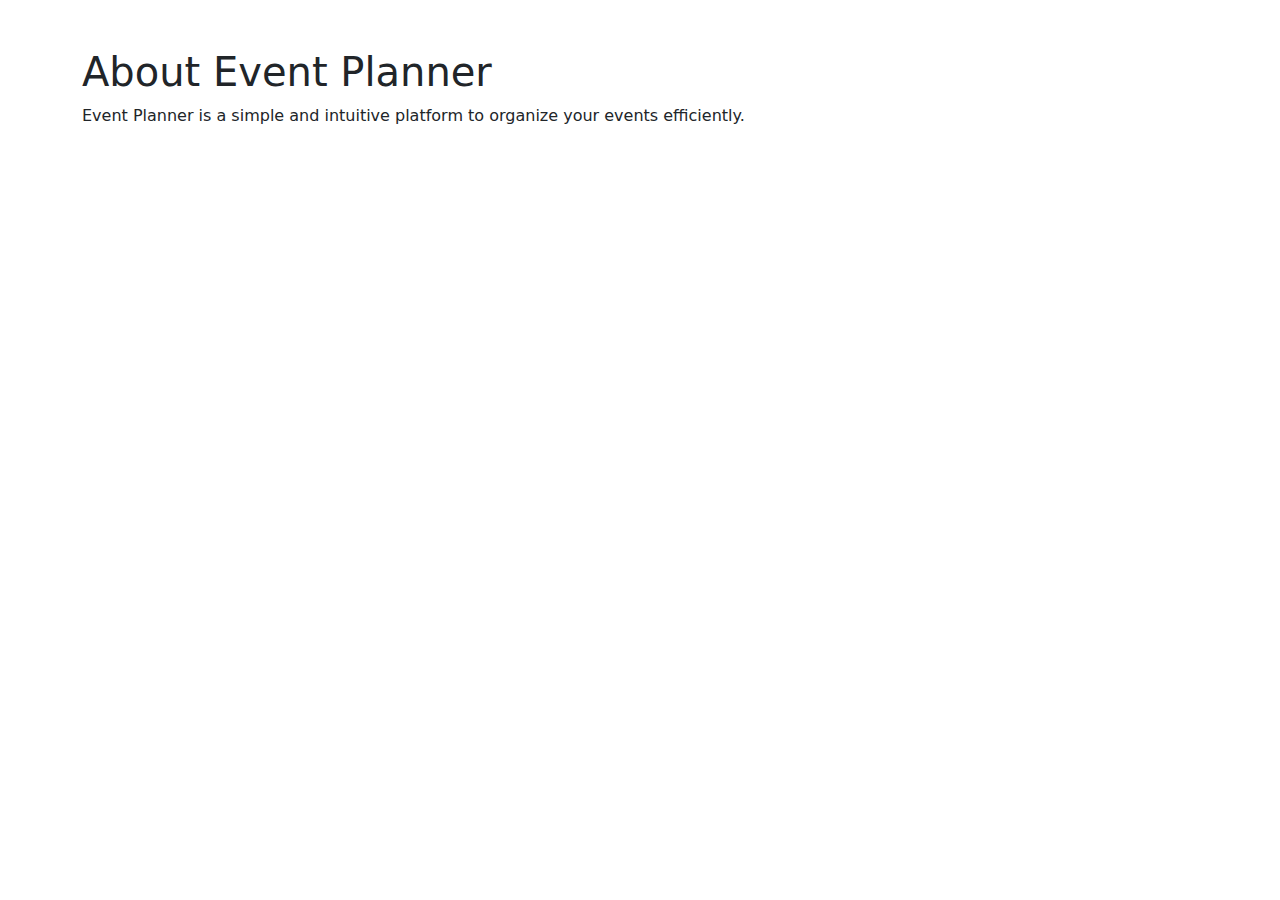
<file: about.html>
<!DOCTYPE html>
<html lang="en">

<head>
    <meta charset="UTF-8">
    <meta name="viewport" content="width=device-width, initial-scale=1.0">
    <title>About Us</title>
    <link href="https://cdn.jsdelivr.net/npm/bootstrap@5.1.3/dist/css/bootstrap.min.css" rel="stylesheet">
</head>

<body>
    <div class="container my-5">
        <h1>About Event Planner</h1>
        <p>Event Planner is a simple and intuitive platform to organize your events efficiently.</p>
    </div>
</body>

</html>
</file>
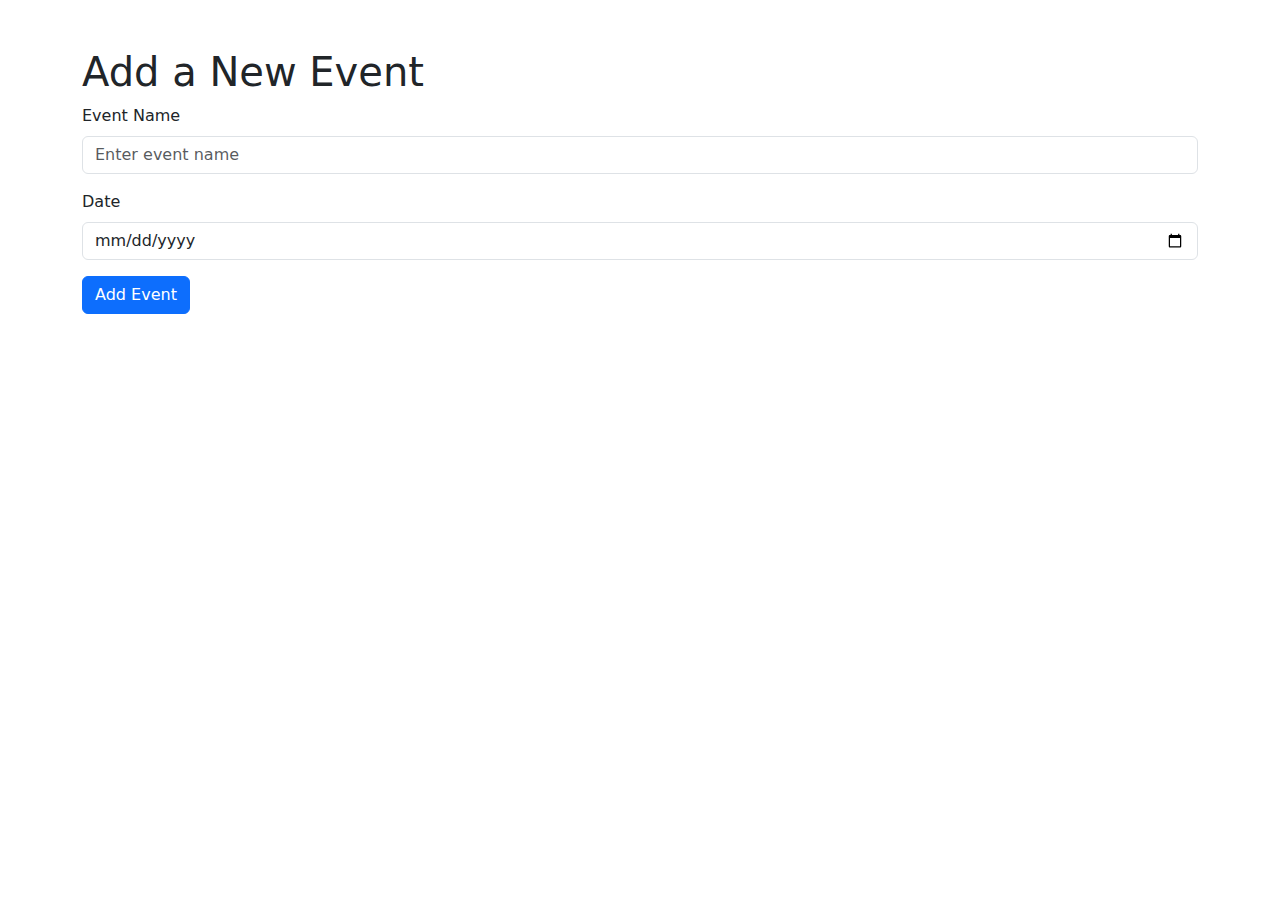
<file: add-event.html>
<!DOCTYPE html>
<html lang="en">

<head>
    <meta charset="UTF-8">
    <meta name="viewport" content="width=device-width, initial-scale=1.0">
    <title>Add Event</title>
    <link href="https://cdn.jsdelivr.net/npm/bootstrap@5.1.3/dist/css/bootstrap.min.css" rel="stylesheet">
</head>

<body>
    <div class="container my-5">
        <h1>Add a New Event</h1>
        <form>
            <div class="mb-3">
                <label for="eventName" class="form-label">Event Name</label>
                <input type="text" class="form-control" id="eventName" placeholder="Enter event name">
            </div>
            <div class="mb-3">
                <label for="eventDate" class="form-label">Date</label>
                <input type="date" class="form-control" id="eventDate">
            </div>
            <button type="submit" class="btn btn-primary">Add Event</button>
        </form>
    </div>
</body>

</html>
</file>
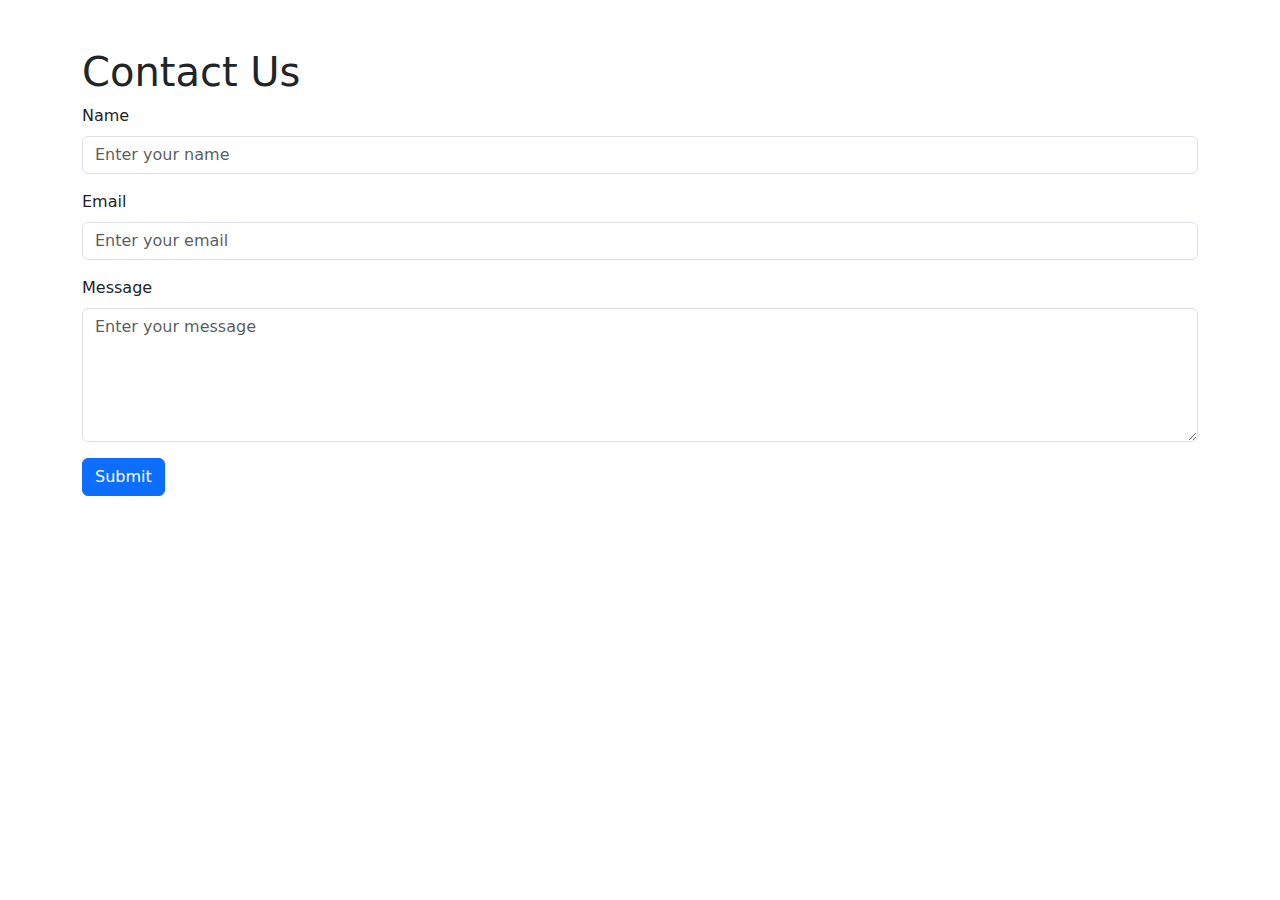
<file: contact.html>
<!DOCTYPE html>
<html lang="en">

<head>
    <meta charset="UTF-8">
    <meta name="viewport" content="width=device-width, initial-scale=1.0">
    <title>Contact Us</title>
    <link href="https://cdn.jsdelivr.net/npm/bootstrap@5.1.3/dist/css/bootstrap.min.css" rel="stylesheet">
</head>

<body>
    <div class="container my-5">
        <h1>Contact Us</h1>
        <form>
            <div class="mb-3">
                <label for="name" class="form-label">Name</label>
                <input type="text" class="form-control" id="name" placeholder="Enter your name">
            </div>
            <div class="mb-3">
                <label for="email" class="form-label">Email</label>
                <input type="email" class="form-control" id="email" placeholder="Enter your email">
            </div>
            <div class="mb-3">
                <label for="message" class="form-label">Message</label>
                <textarea class="form-control" id="message" rows="5" placeholder="Enter your message"></textarea>
            </div>
            <button type="submit" class="btn btn-primary">Submit</button>
        </form>
    </div>
</body>

</html>
</file>
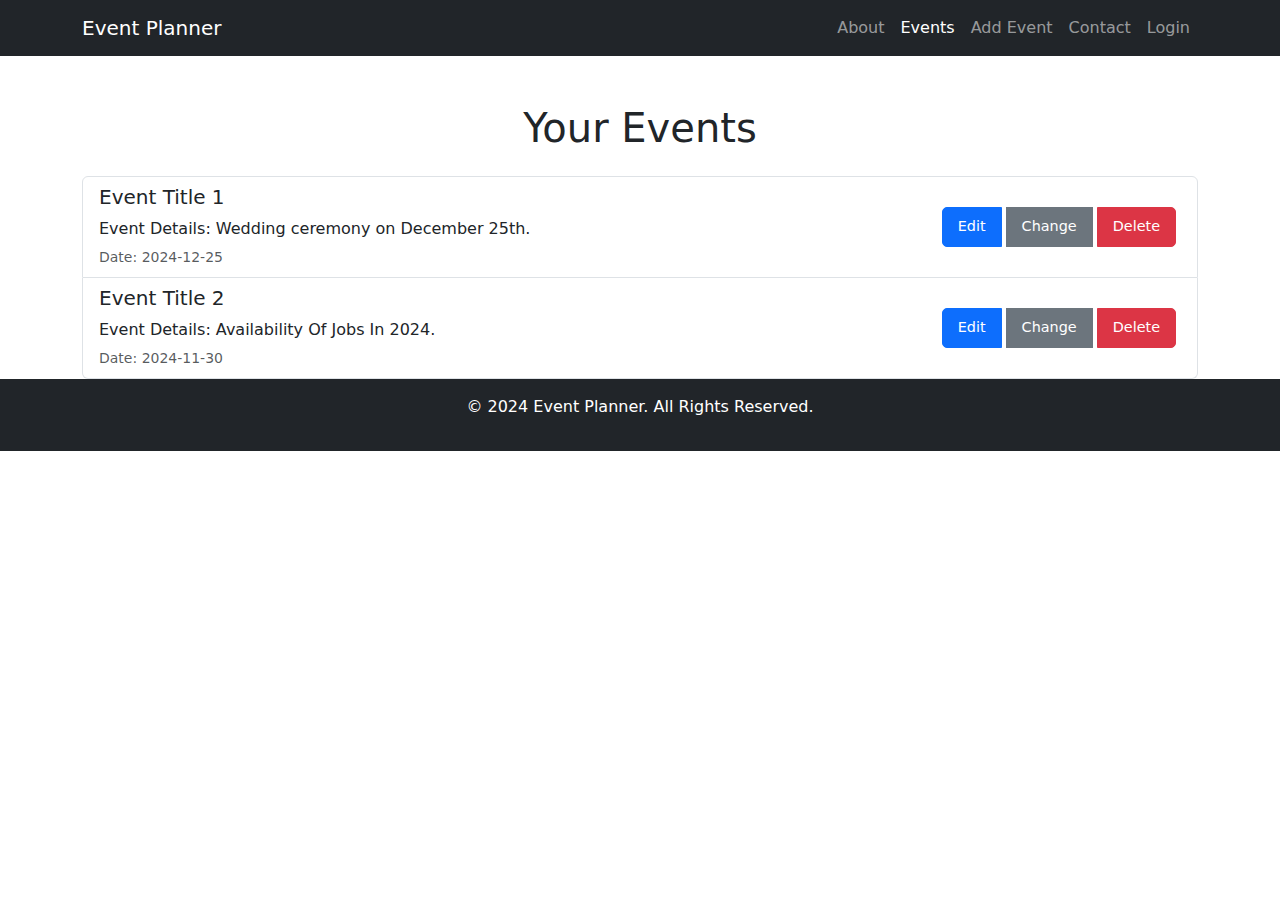
<file: events.html>
<!DOCTYPE html>
<html lang="en">

<head>
    <meta charset="UTF-8">
    <meta name="viewport" content="width=device-width, initial-scale=1.0">
    <title>Event Planner - View Events</title>
    <link href="https://cdn.jsdelivr.net/npm/bootstrap@5.1.3/dist/css/bootstrap.min.css" rel="stylesheet">
    <link rel="stylesheet" href="style3.css">
</head>

<body>
    <!-- Navbar -->
    <nav class="navbar navbar-expand-lg navbar-dark bg-dark">
        <div class="container">
            <a class="navbar-brand" href="index.html">Event Planner</a>
            <button class="navbar-toggler" type="button" data-bs-toggle="collapse" data-bs-target="#navbarNav">
                <span class="navbar-toggler-icon"></span>
            </button>
            <div class="collapse navbar-collapse" id="navbarNav">
                <ul class="navbar-nav ms-auto">
                    <li class="nav-item"><a class="nav-link" href="about.html">About</a></li>
                    <li class="nav-item"><a class="nav-link active" href="events.html">Events</a></li>
                    <li class="nav-item"><a class="nav-link" href="add-event.html">Add Event</a></li>
                    <li class="nav-item"><a class="nav-link" href="contact.html">Contact</a></li>
                    <li class="nav-item"><a class="nav-link" href="login.html">Login</a></li>
                </ul>
            </div>
        </div>
    </nav>

    <!-- Events Section -->
    <div class="container mt-5">
        <h1 class="text-center mb-4">Your Events</h1>
        <div class="list-group">
            <!-- Sample Event -->
            <div class="list-group-item d-flex justify-content-between align-items-center">
                <div>
                    <h5>Event Title 1</h5>
                    <p class="mb-1">Event Details: Wedding ceremony on December 25th.</p>
                    <small class="text-muted">Date: 2024-12-25</small>
                </div>
                <div class="btn-group">
                    <button class="btn btn-sm btn-primary" onclick="editEvent()">Edit</button>
                    <button class="btn btn-sm btn-secondary" onclick="changeEvent()">Change</button>
                    <button class="btn btn-sm btn-danger" onclick="deleteEvent()">Delete</button>
                </div>
            </div>
            <!-- Repeatable Event -->
            <div class="list-group-item d-flex justify-content-between align-items-center">
                <div>
                    <h5>Event Title 2</h5>
                    <p class="mb-1">Event Details: Availability Of Jobs In 2024.</p>
                    <small class="text-muted">Date: 2024-11-30</small>
                </div>
                <div class="btn-group">
                    <button class="btn btn-sm btn-primary" onclick="editEvent()">Edit</button>
                    <button class="btn btn-sm btn-secondary" onclick="changeEvent()">Change</button>
                    <button class="btn btn-sm btn-danger" onclick="deleteEvent()">Delete</button>
                </div>
            </div>
        </div>
    </div>

    <!-- Footer -->
    <footer class="bg-dark text-white text-center py-3">
        <p>&copy; 2024 Event Planner. All Rights Reserved.</p>
    </footer>

    <script>
        // Functions for Event Actions
        function editEvent() {
            alert("Edit Event functionality is under development!");
        }

        function changeEvent() {
            alert("Change Event options are coming soon!");
        }

        function deleteEvent() {
            if (confirm("Are you sure you want to delete this event?")) {
                alert("Event deleted successfully!");
            }
        }
    </script>
</body>

</html>
</file>
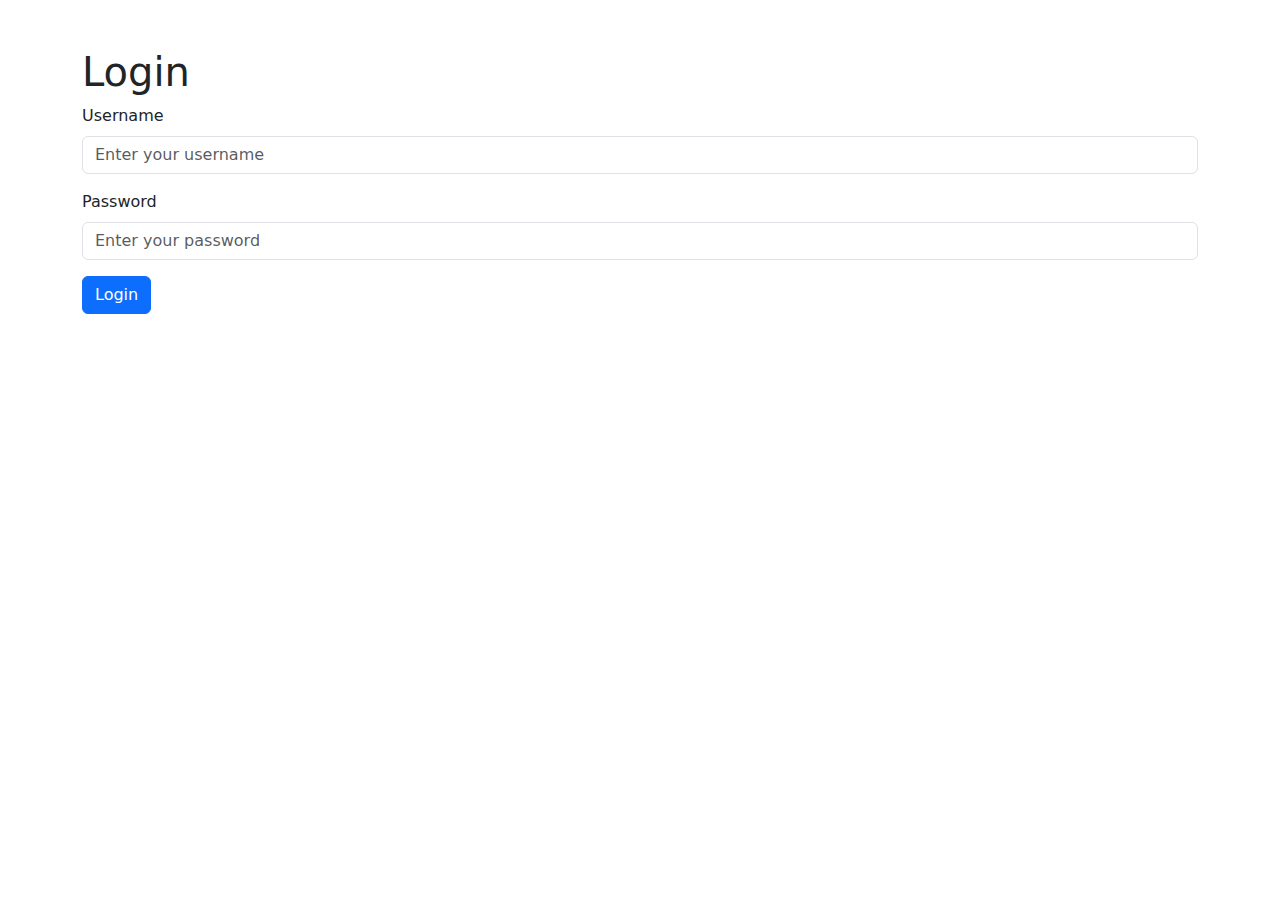
<file: login.html>
<!DOCTYPE html>
<html lang="en">

<head>
    <meta charset="UTF-8">
    <meta name="viewport" content="width=device-width, initial-scale=1.0">
    <title>Login</title>
    <link href="https://cdn.jsdelivr.net/npm/bootstrap@5.1.3/dist/css/bootstrap.min.css" rel="stylesheet">
</head>

<body>
    <div class="container my-5">
        <h1>Login</h1>
        <form>
            <div class="mb-3">
                <label for="username" class="form-label">Username</label>
                <input type="text" class="form-control" id="username" placeholder="Enter your username">
            </div>
            <div class="mb-3">
                <label for="password" class="form-label">Password</label>
                <input type="password" class="form-control" id="password" placeholder="Enter your password">
            </div>
            <button type="submit" class="btn btn-primary">Login</button>
        </form>
    </div>
</body>

</html>
</file>
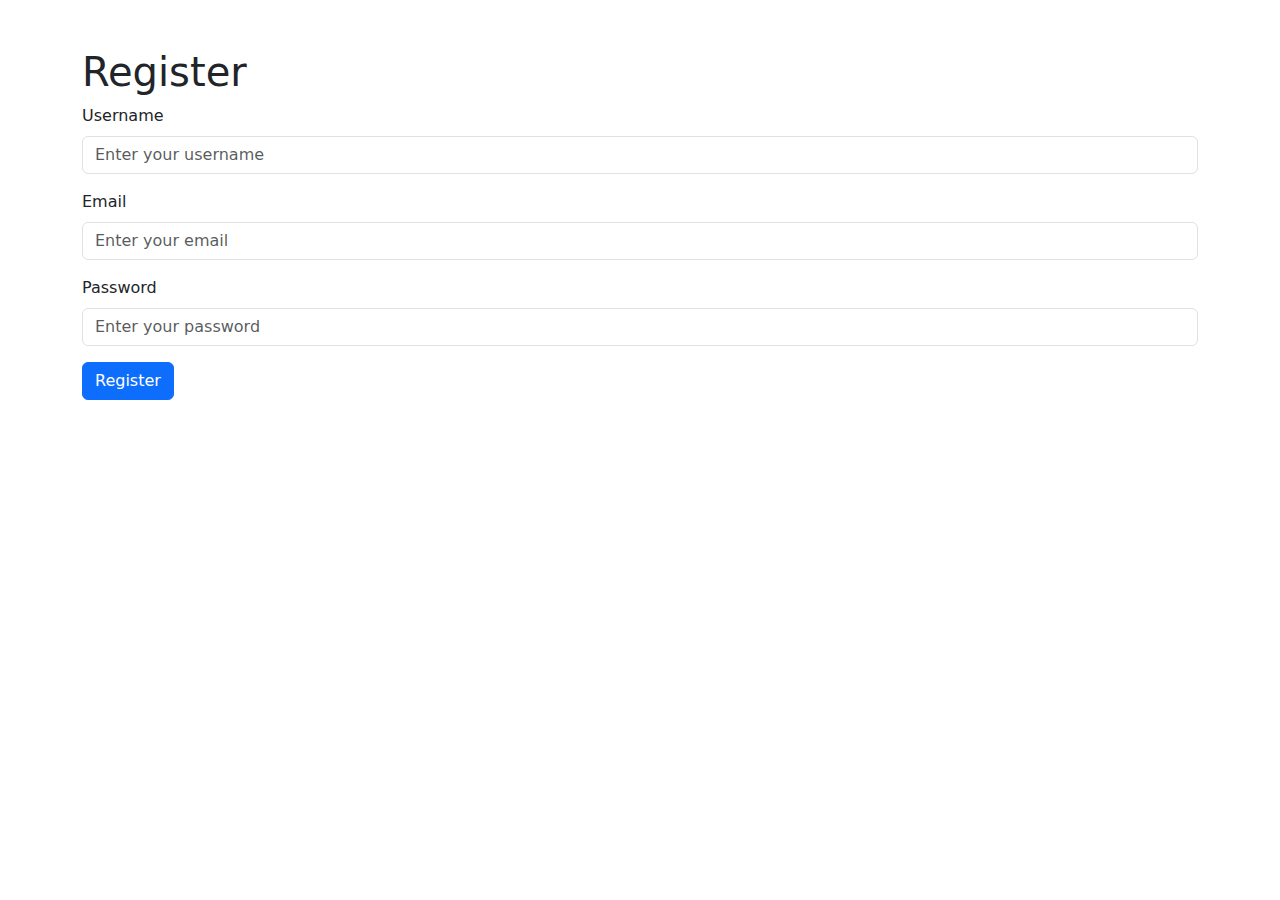
<file: register.html>
<!DOCTYPE html>
<html lang="en">

<head>
    <meta charset="UTF-8">
    <meta name="viewport" content="width=device-width, initial-scale=1.0">
    <title>Register</title>
    <link href="https://cdn.jsdelivr.net/npm/bootstrap@5.1.3/dist/css/bootstrap.min.css" rel="stylesheet">
</head>

<body>
    <div class="container my-5">
        <h1>Register</h1>
        <form>
            <div class="mb-3">
                <label for="username" class="form-label">Username</label>
                <input type="text" class="form-control" id="username" placeholder="Enter your username">
            </div>
            <div class="mb-3">
                <label for="email" class="form-label">Email</label>
                <input type="email" class="form-control" id="email" placeholder="Enter your email">
            </div>
            <div class="mb-3">
                <label for="password" class="form-label">Password</label>
                <input type="password" class="form-control" id="password" placeholder="Enter your password">
            </div>
            <button type="submit" class="btn btn-primary">Register</button>
        </form>
    </div>
</body>

</html>
</file>
<file: style3.css>
/* Button Group Styling */

.btn-group .btn {
    font-size: 0.9rem;
    margin-right: 5px;
    padding: 8px 15px;
    border-radius: 5px;
    transition: all 0.3s ease;
}

.btn-group .btn:hover {
    transform: scale(1.05);
    box-shadow: 0 4px 10px rgba(0, 0, 0, 0.2);
}
</file>
